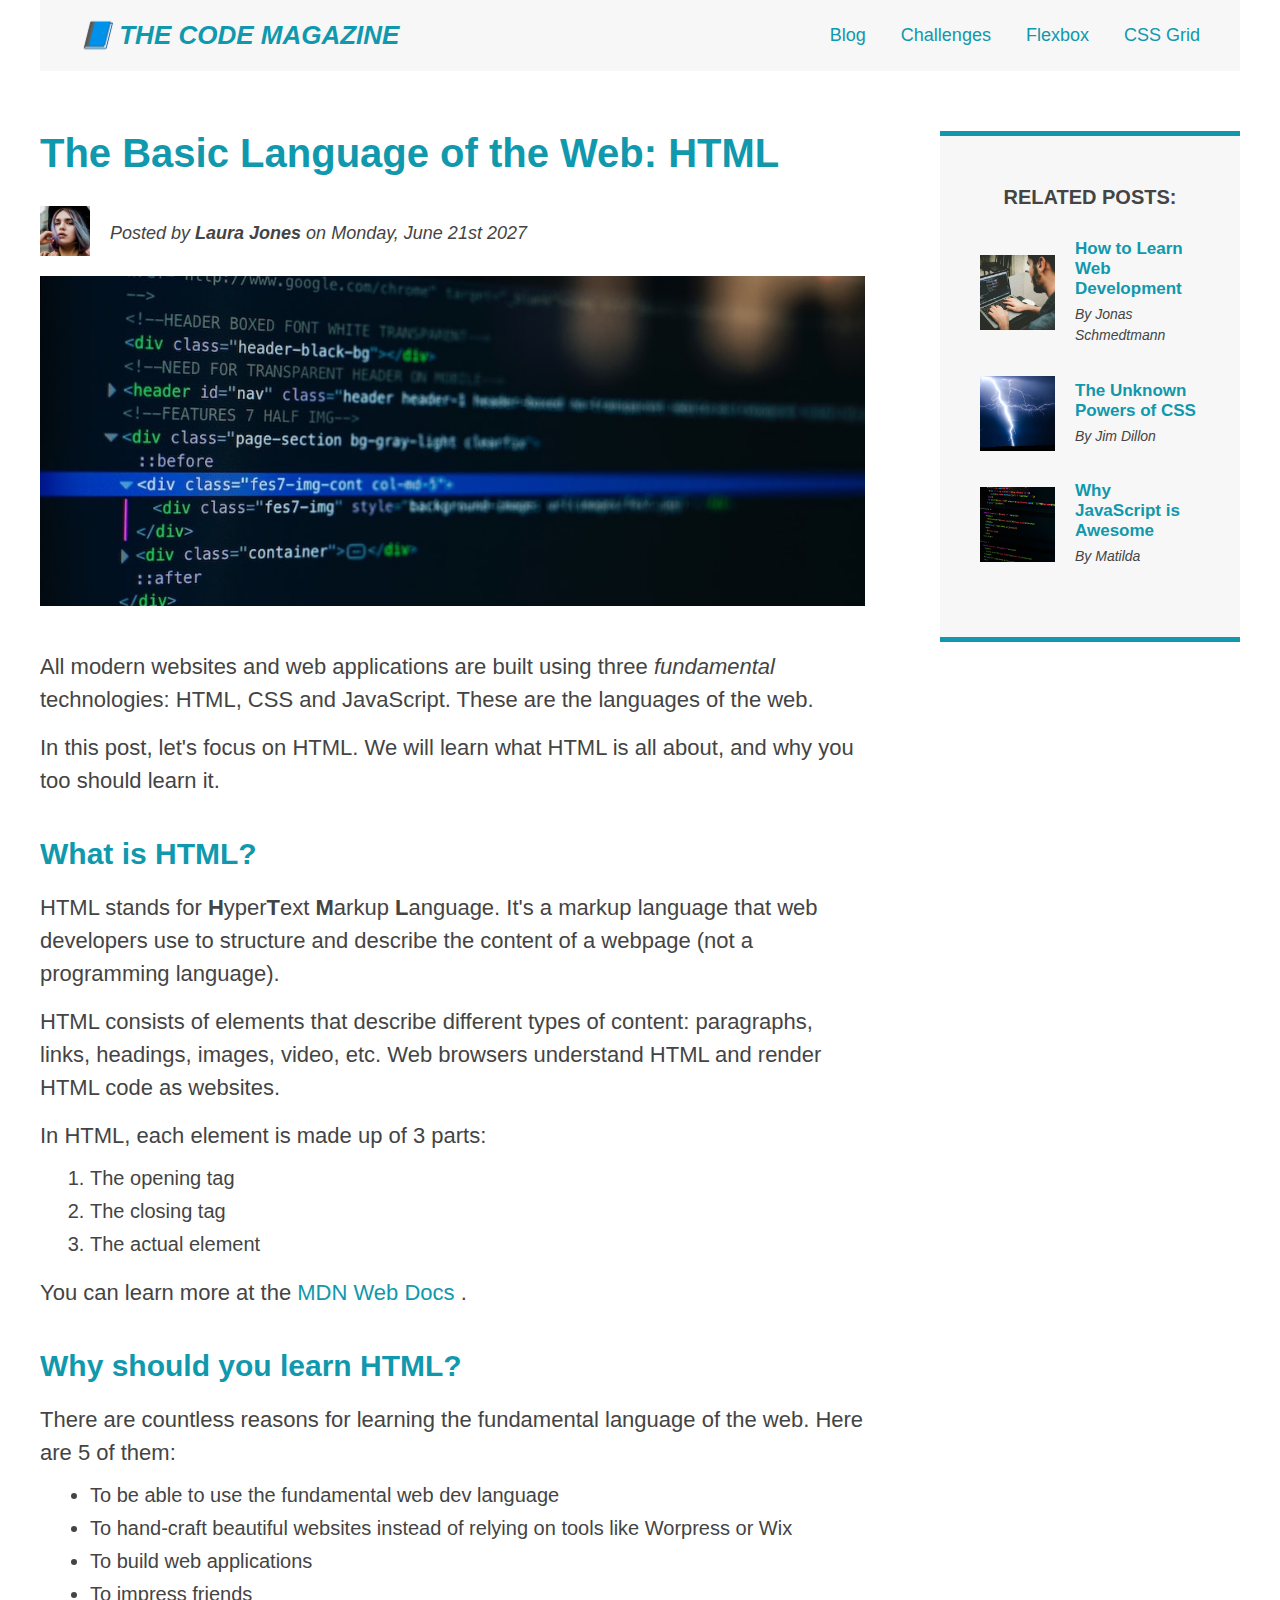
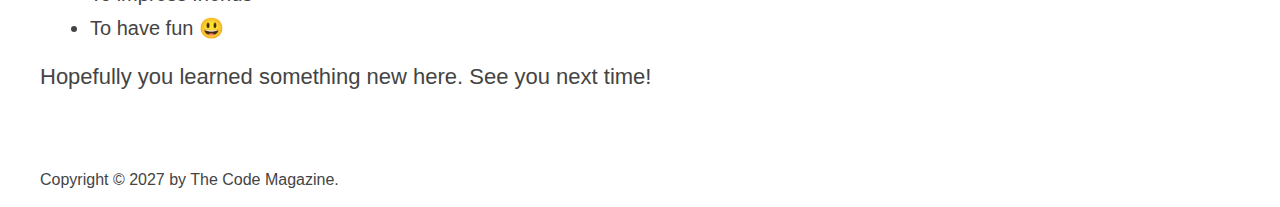
<file: index.html>
<!DOCTYPE html>
<html lang="pt-br">
  <head>
    <meta charset="UTF-8" />
    <link rel="stylesheet" href="style.css" />
    <title>The Basic Language of the Web: HTML</title>
  </head>
  <body>
    <div class="container">
      <header class="main-header clearfix">
        <h1>📘 The Code Magazine</h1>
        <nav>
          <a href="blog.html">Blog</a>
          <a href="#">Challenges</a>
          <a href="flexbox.html">Flexbox</a>
          <a href="css-grid.html">CSS Grid</a>
        </nav>
      </header>
      <!-- ONLY NECESSARY USING FLEXBOX -->
      <!-- <div class="row"> -->
      <article>
        <header class="post-header">
          <h2>The Basic Language of the Web: HTML</h2>
          <div class="author-box">
            <img
              src="img/laura-jones.jpg"
              alt="Image of Laura Jones"
              width="50px"
              height="50px"
              class="author-img"
            />
            <p class="author">
              Posted by <strong>Laura Jones</strong> on Monday, June 21st 2027
            </p>
          </div>
          <img
            src="img/post-img.jpg"
            alt="HTML code on a screen"
            width="500px"
            height="200px"
            class="post-img"
          />
        </header>
        <p>
          All modern websites and web applications are built using three
          <em>fundamental</em>
          technologies: HTML, CSS and JavaScript. These are the languages of the
          web.
        </p>
        <p>
          In this post, let's focus on HTML. We will learn what HTML is all
          about, and why you too should learn it.
        </p>
        <h3>What is HTML?</h3>
        <p>
          HTML stands for <strong>H</strong>yper<strong>T</strong>ext
          <strong>M</strong>arkup <strong>L</strong>anguage. It's a markup
          language that web developers use to structure and describe the content
          of a webpage (not a programming language).
        </p>
        <p>
          HTML consists of elements that describe different types of content:
          paragraphs, links, headings, images, video, etc. Web browsers
          understand HTML and render HTML code as websites.
        </p>
        <p>In HTML, each element is made up of 3 parts:</p>
        <ol>
          <li>The opening tag</li>
          <li>The closing tag</li>
          <li>The actual element</li>
        </ol>
        <p>
          You can learn more at the
          <a href="https://developer.mozilla.org/pt-BR/" target="_blank"
            >MDN Web Docs</a
          >
          .
        </p>
        <h3>Why should you learn HTML?</h3>
        <p>
          There are countless reasons for learning the fundamental language of
          the web. Here are 5 of them:
        </p>
        <ul>
          <li>To be able to use the fundamental web dev language</li>
          <li>
            To hand-craft beautiful websites instead of relying on tools like
            Worpress or Wix
          </li>
          <li>To build web applications</li>
          <li>To impress friends</li>
          <li>To have fun 😃</li>
        </ul>
        <p>Hopefully you learned something new here. See you next time!</p>
      </article>
      <aside>
        <h4>Related Posts:</h4>
        <ul class="related">
          <li class="related-post">
            <img src="img/related-1.jpg" alt="A guy coding" width="75" />
            <div>
              <a href="#" class="related-link">How to Learn Web Development</a>
              <p class="related-author">By Jonas Schmedtmann</p>
            </div>
          </li>
          <li class="related-post">
            <img src="img/related-2.jpg" alt="A thunder" width="75" />
            <div>
              <a href="#" class="related-link">The Unknown Powers of CSS</a>
              <p class="related-author">By Jim Dillon</p>
            </div>
          </li>
          <li class="related-post">
            <img src="img/related-3.jpg" alt="Some more code" width="75" />
            <div>
              <a href="#" class="related-link">Why JavaScript is Awesome</a>
              <p class="related-author">By Matilda</p>
            </div>
          </li>
        </ul>
      </aside>
      <!-- </div> -->
      <footer>
        <p id="copyright">Copyright &copy; 2027 by The Code Magazine.</p>
      </footer>
    </div>
  </body>
</html>
</file>
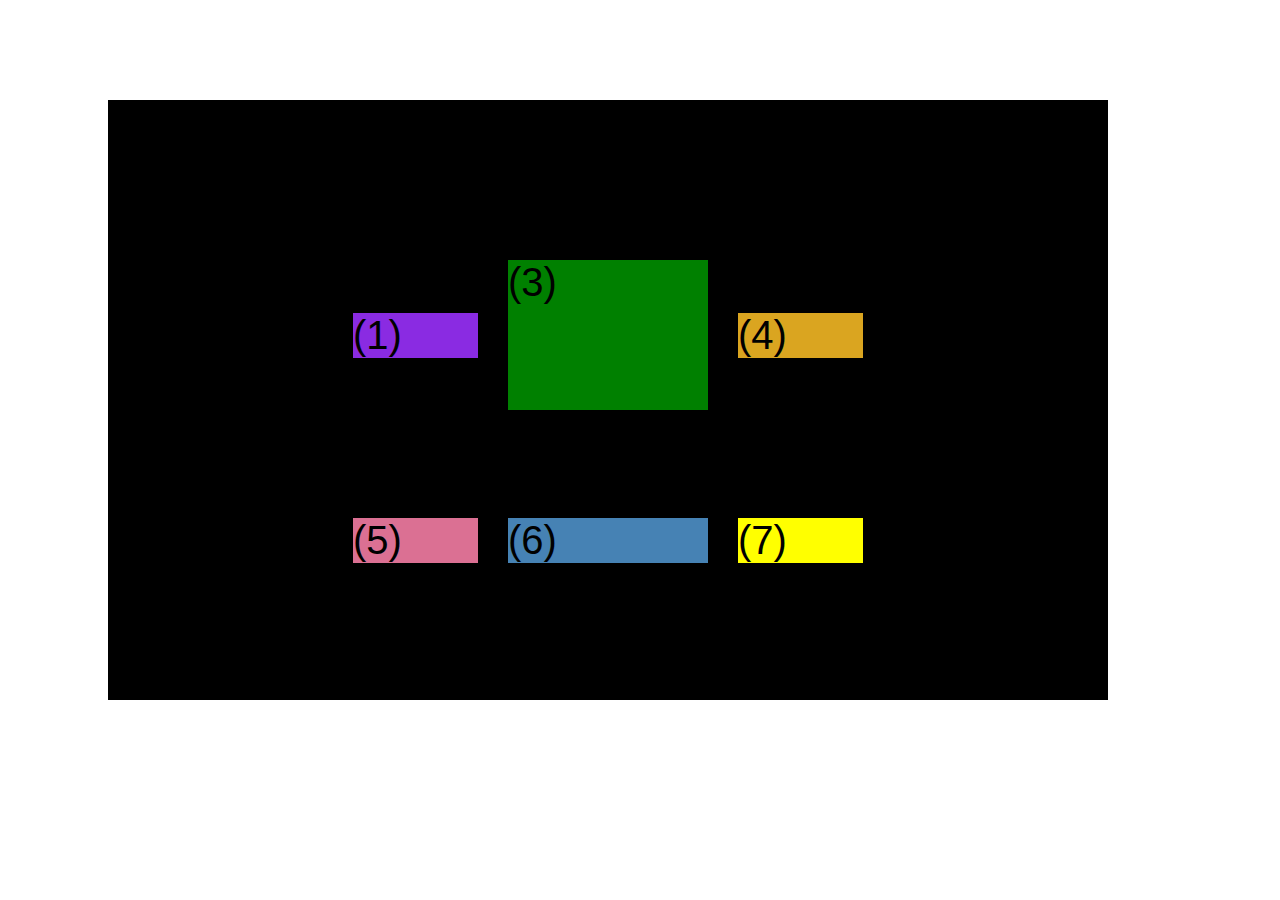
<file: css-grid.html>
<!DOCTYPE html>
<html lang="en">
  <head>
    <meta charset="UTF-8" />
    <meta http-equiv="X-UA-Compatible" content="IE=edge" />
    <meta name="viewport" content="width=device-width, initial-scale=1.0" />
    <title>CSS Grid</title>
    <style>
      .el--1 {
        background-color: blueviolet;
      }
      .el--2 {
        background-color: orangered;
      }
      .el--3 {
        background-color: green;
        height: 150px;
      }
      .el--4 {
        background-color: goldenrod;
      }
      .el--5 {
        background-color: palevioletred;
      }
      .el--6 {
        background-color: steelblue;
      }
      .el--7 {
        background-color: yellow;
      }
      .el--8 {
        background-color: crimson;
      }

      .container--1 {
        /* STARTER */
        font-family: sans-serif;
        background-color: #ddd;
        font-size: 20px;
        margin: 40px;

        /* CSS GRID */
        display: grid;
        /* grid-template-columns: 1fr 1fr 1fr 1fr; */
        grid-template-columns: repeat(4, 1fr);
        grid-template-rows: 1fr 1fr;
        gap: 30px;

        .el--8 {
          grid-column: 2 / 3;
          grid-row: 1 / 3;
        }

        .el--2 {
          grid-column: 1/2;
          grid-row: 2/3;
        }

        display: none;
      }

      .container--2 {
        /* STARTER */
        font-family: sans-serif;
        background-color: black;
        font-size: 40px;
        margin: 100px;

        width: 1000px;
        height: 600px;

        /* CSS GRID */
        display: grid;
        grid-template-columns: 125px 200px 125px;
        grid-template-rows: 250px 100px;
        gap: 30px;

        /* Aligning tracks inside container: distribute empty space */
        justify-content: center;
        align-content: center;

        /* Aligning items INSIDE cells */
        align-items: center;
      }
    </style>
  </head>
  <body>
    <div class="container--1">
      <div class="el el--1">(1) HTML</div>
      <div class="el el--2">(2) and</div>
      <div class="el el--3">(3) CSS</div>
      <div class="el el--4">(4) are</div>
      <div class="el el--5">(5) amazing</div>
      <div class="el el--6">(6) languages</div>
      <!-- <div class="el el--7">(7) to</div> -->
      <div class="el el--8">(8) learn</div>
    </div>

    <div class="container--2">
      <div class="el el--1">(1)</div>
      <div class="el el--3">(3)</div>
      <div class="el el--4">(4)</div>
      <div class="el el--5">(5)</div>
      <div class="el el--6">(6)</div>
      <div class="el el--7">(7)</div>
    </div>
  </body>
</html>
</file>
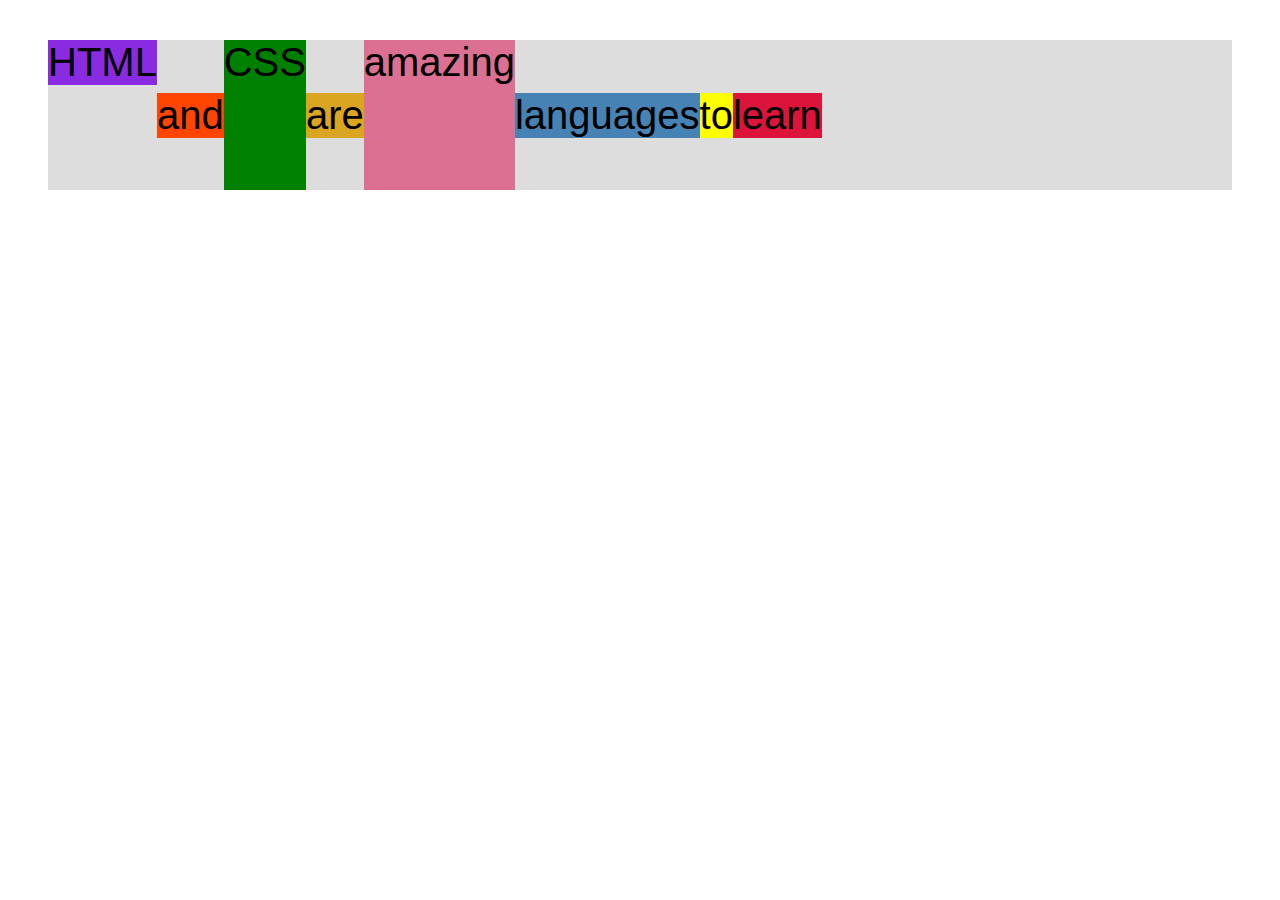
<file: flexbox.html>
<!DOCTYPE html>
<html lang="en">
  <head>
    <meta charset="UTF-8" />
    <meta http-equiv="X-UA-Compatible" content="IE=edge" />
    <meta name="viewport" content="width=device-width, initial-scale=1.0" />
    <title>Flexbox</title>
    <style>
      .el--1 {
        background-color: blueviolet;
      }
      .el--2 {
        background-color: orangered;
      }
      .el--3 {
        background-color: green;
        height: 150px;
      }
      .el--4 {
        background-color: goldenrod;
      }
      .el--5 {
        background-color: palevioletred;
      }
      .el--6 {
        background-color: steelblue;
      }
      .el--7 {
        background-color: yellow;
      }
      .el--8 {
        background-color: crimson;
      }

      .container {
        /* STARTER */
        font-family: sans-serif;
        background-color: #ddd;
        font-size: 40px;
        margin: 40px;

        /* FLEXBOX */
        display: flex;
        align-items: center;
        justify-content: flex-start;

        .el--1 {
          align-self: flex-start;
        }

        .el--5 {
          align-self: stretch;
        }
      }
    </style>
  </head>
  <body>
    <div class="container">
      <div class="el el--1">HTML</div>
      <div class="el el--2">and</div>
      <div class="el el--3">CSS</div>
      <div class="el el--4">are</div>
      <div class="el el--5">amazing</div>
      <div class="el el--6">languages</div>
      <div class="el el--7">to</div>
      <div class="el el--8">learn</div>
    </div>
  </body>
</html>
</file>
<file: style.css>
* {
  margin: 0;
  padding: 0;
  box-sizing: border-box;
}

/* PAGE SECTIONS */
body {
  font-family: sans-serif;
  color: #444;
}

.container {
  width: 1200px;
  margin: 0 auto;
}

.main-header {
  background-color: #f7f7f7;
  padding: 20px 40px;
  /* margin-bottom: 60px; */
}

nav {
  font-size: 18px;
}

article {
  /* margin-bottom: 60px; */
}

.post-header {
  margin-bottom: 40px;
}

aside {
  background-color: #f7f7f7;
  border-top: 5px solid #1098ad;
  border-bottom: 5px solid #1098ad;
  padding: 50px 40px;
}

/* SMALLER ELEMENTS */
h1,
h2,
h3 {
  color: #1098ad;
}

h1 {
  font-size: 26px;
  text-transform: uppercase;
  font-style: italic;
}

h2 {
  font-size: 40px;
  margin-bottom: 30px;
}

h3 {
  font-size: 30px;
  margin-bottom: 20px;
  margin-top: 40px;
}

h4 {
  font-size: 20px;
  text-transform: uppercase;
  text-align: center;
  margin-bottom: 30px;
}

p {
  font-size: 22px;
  line-height: 1.5;
  margin-bottom: 15px;
}

ul,
ol {
  margin-left: 50px;
  margin-bottom: 20px;
}

li {
  font-size: 20px;
  margin-bottom: 10px;
}

li:last-child {
  margin-bottom: 0;
}

.author-img {
  margin-bottom: 20px;
}

.author {
  font-style: italic;
  font-size: 18px;
  margin-top: 10x;
  margin-left: 20px;
}

#copyright {
  font-size: 16px;
}

.related {
  list-style: none;
  margin-left: 0;
}

.related-author {
  font-size: 18px;
  font-weight: bold;
}

a:link {
  color: #1098ad;
  text-decoration: none;
}

a:visited {
  color: #1098ad;
}

a:hover {
  color: orangered;
  font-weight: bold;
  text-decoration: underline orangered;
}

a:active {
  background-color: black;
  font-style: italic;
}

.post-img {
  width: 100%;
  height: auto;
}

nav a:link {
  display: inline-block;
  margin-right: 30px;
}

nav a:link:last-child {
  margin-right: 0;
}

/* FLOATS */

/* h1 {
  float: left;
}

nav {
  float: right;
}

.clearfix::after {
  content: "";
  clear: both;
  display: block;
}

article {
  width: 825px;
  float: left;
}

aside {
  width: 300px;
  float: right;
}

footer {
  clear: both;
} */

/* FLEXBOX */

.main-header {
  display: flex;
  align-items: center;
  justify-content: space-between;
}

.author-box {
  display: flex;
  align-items: center;
  justify-content: flex-start;
}

.related-post {
  display: flex;
  align-items: center;
  gap: 20px;
  margin-bottom: 30px;
}

.related-link:link {
  font-size: 17px;
  font-weight: bold;
  font-style: normal;
  margin-bottom: 5px;
  display: block;
}

.related-author {
  margin-bottom: 0;
  font-size: 14px;
  font-weight: normal;
  font-style: italic;
}

/* FLEXBOX LAYOUT */

/* .row {
  display: flex;
  align-items: flex-start;
  gap: 75px;
  margin-bottom: 60px;
}

article {
  flex: 1;
  margin-bottom: 0;
}

aside {
  flex: 0 0 300px;
} */

/* CSS GRID LAYOUT */

.container {
  display: grid;
  grid-template-columns: 1fr 300px;
  column-gap: 75px;
  row-gap: 60px;
  align-items: start;
}

.main-header {
  grid-column: 1/-1;
}

footer {
  grid-column: 1/-1;
}
</file>
